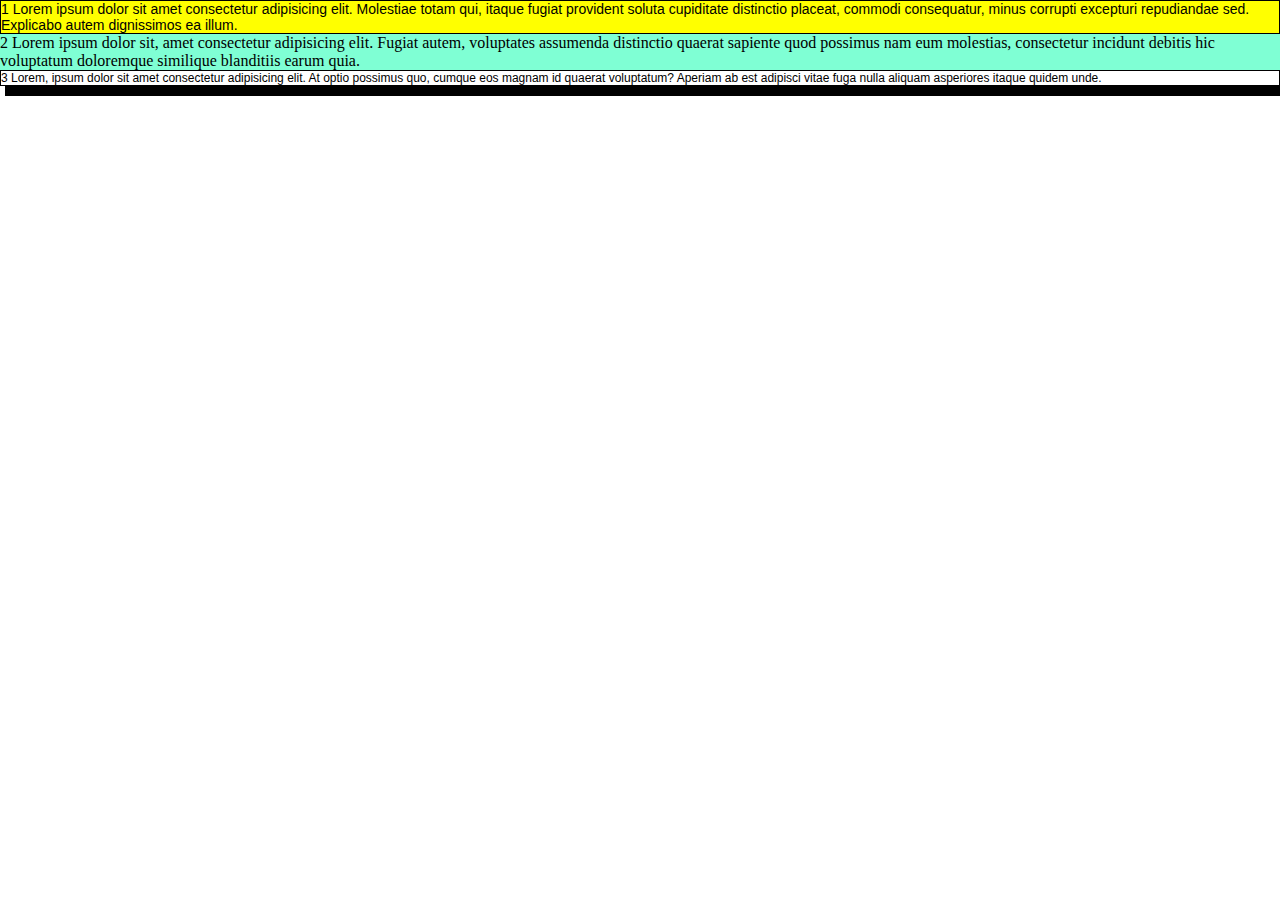
<file: index.html>
<!DOCTYPE html>
<html lang="en">
<head>
    <meta charset="UTF-8">
    <meta http-equiv="X-UA-Compatible" content="IE=edge">
    <meta name="viewport" content="width=device-width, initial-scale=1.0">
    <title>Pette</title>
    <link rel="stylesheet" href="style.css">
</head>
<body>
    <div class="box bd" id="one">1 Lorem ipsum dolor sit amet consectetur adipisicing elit. Molestiae totam qui, itaque fugiat provident soluta cupiditate distinctio placeat, commodi consequatur, minus corrupti excepturi repudiandae sed. Explicabo autem dignissimos ea illum.</div>
    <div class="box" id="two">2 Lorem ipsum dolor sit, amet consectetur adipisicing elit. Fugiat autem, voluptates assumenda distinctio quaerat sapiente quod possimus nam eum molestias, consectetur incidunt debitis hic voluptatum doloremque similique blanditiis earum quia.</div>
    <div class="bd text-prim" id="three">3 Lorem, ipsum dolor sit amet consectetur adipisicing elit. At optio possimus quo, cumque eos magnam id quaerat voluptatum? Aperiam ab est adipisci vitae fuga nulla aliquam asperiores itaque quidem unde.</div>

    <script> src="script.js"</script>
</body>
</html>
</file>
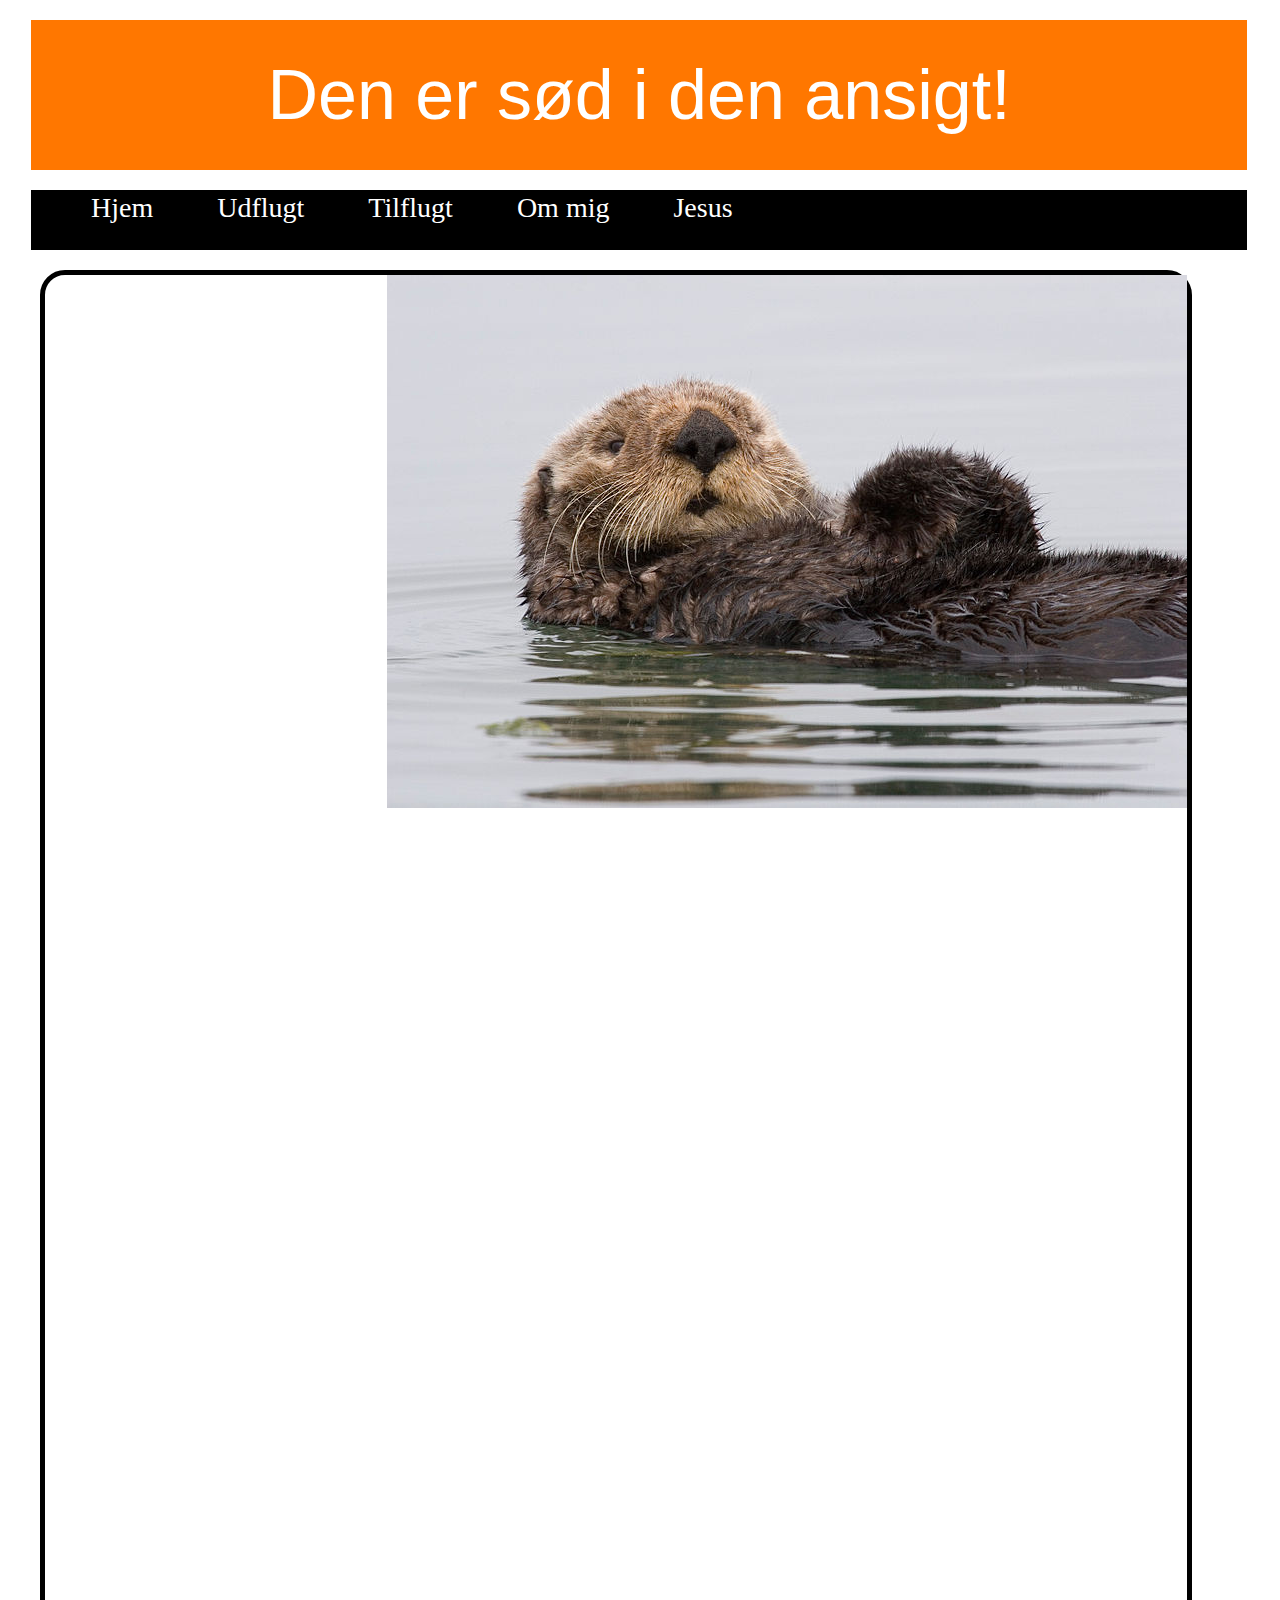
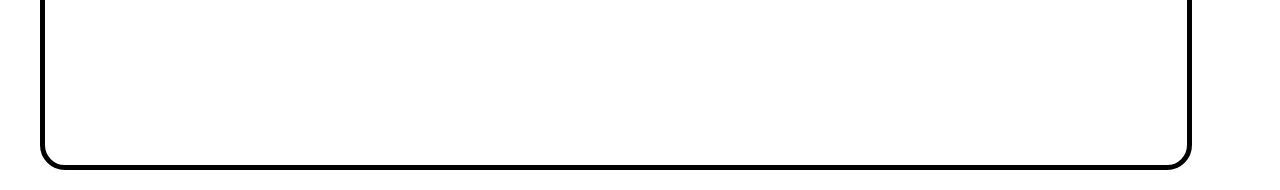
<file: Oddergram.html>
<!DOCTYPE html>
<html lang="en">
<head>
    <meta charset="UTF-8">
    <meta http-equiv="X-UA-Compatible" content="IE=edge">
    <meta name="viewport" content="width=device-width, initial-scale=1.0">
    <title>Oddergram</title>
    <link rel="stylesheet" href="style.css">
</head>
<body>
    <div class="text-title">Den er sød i den ansigt!</div>
    <div class ="jesusbox">

    <div class="navlink"><a href="#"></a>Hjem</div>
    <div class="navlink"><a href="#"></a>Udflugt</div>
    <div class="navlink"><a href="#"></a>Tilflugt</div>
    <div class="navlink"><a href="#"></a>Om mig</div>
    <div class="navlink"><a href="https://www.biblegateway.com/passage/?search=2+corinthians+13%3A14&version=NIV"></a>Jesus</div>

</ul>
    </div>
    <div class = odderbox>
        <figure>
            <img src="otter1.jpg" alt="Sød odder der svømmer på dens ryg" align ="right">
            <figcaption id="odder1t"></figcaption>
        </figure>
    </div>

</body>
</html>
</file>
<file: style.css>
*{
    box-sizing: border-box;
    padding: 0;
    margin: 0;
    border: 0;

}

html, body {
   width: 100%;

}

.m1 {
   margin: 8px;
}

.m2 {
   margin: 12px;
}

.m3 {
   margin: 16px;
}

.cp {
   color: cadetblue;
}

.cs {
   color: blueviolet;
}

.cf {
   color: red;
}

.cw {
   color: white;
}

.cb{
   color: black;
}
.bcb {
   background-color: black;
}

.bc1 {
   background-color: darkslateblue;
}

.bcw {
   background-color: white;
}

 p {
    margin: 20px;
 }

 #one {
    background-color: yellow;
    font-family: Arial, Helvetica, sans-serif;
    font-size: 14px;
 }

 .box {
    background-color: aquamarine;
 }

 .bd{
    border: 1px solid black;
    box-shadow: 5px 10px;


 }
 .text-prim {
    color: black;
    font-family: 'Lucida Sans', 'Lucida Sans Regular', 'Lucida Grande', 'Lucida Sans Unicode', Geneva, Verdana, sans-serif;
    font-size: 12px;
 }
 .text-title{
    height: 150px;
    width: 95%;
    margin: 20px 31px;
    border: 0px;
    color: white;
    font-family: Arial, Helvetica, sans-serif;
    font-size: 70px;
    text-align: center;
    line-height: 150px;
    background-color: rgb(255, 119, 0);
 }
.navlink {
    border: 0px;
    background-color: black;
    color: white;
    height: 35px;
    display: inline-block;
    font-family: Cambria, Cochin, Georgia, Times, 'Times New Roman', serif;
    font-size: 28px;
    text-align: center;
    padding: 0;
    line-height: 35px;
    margin-left: 60px;
}


 
 
 .jesusbox{
    background-color: black;
    width: 95%;
    height: 60px;
    margin: 0px 31px;
 }
.odderbox{
    margin: 20px 40px 20px 40px;
    border: 5px solid black;
    border-radius: 25px;
    width: 90%;
    height: 1500px;
    background-color: white;

}
.banner {
 height: 24;
 width: 60%;
}

.banner:hover {
 
}

.links {
   width: 95%;
   margin: 0 auto;
   padding: 10px;
   

}
.link-liste{
list-style: none;

}
.link-items{ 
border: 1px solid red;
display: inline-block;
margin: 6%;
transition: 0.5s;
padding: 8px;
}
.link-items:hover{
   background-color: gray;
}

.content {

}

.content:hover{
   background-color: red;
}
a {
   text-decoration: none;
   color: inherit;
}
</file>
